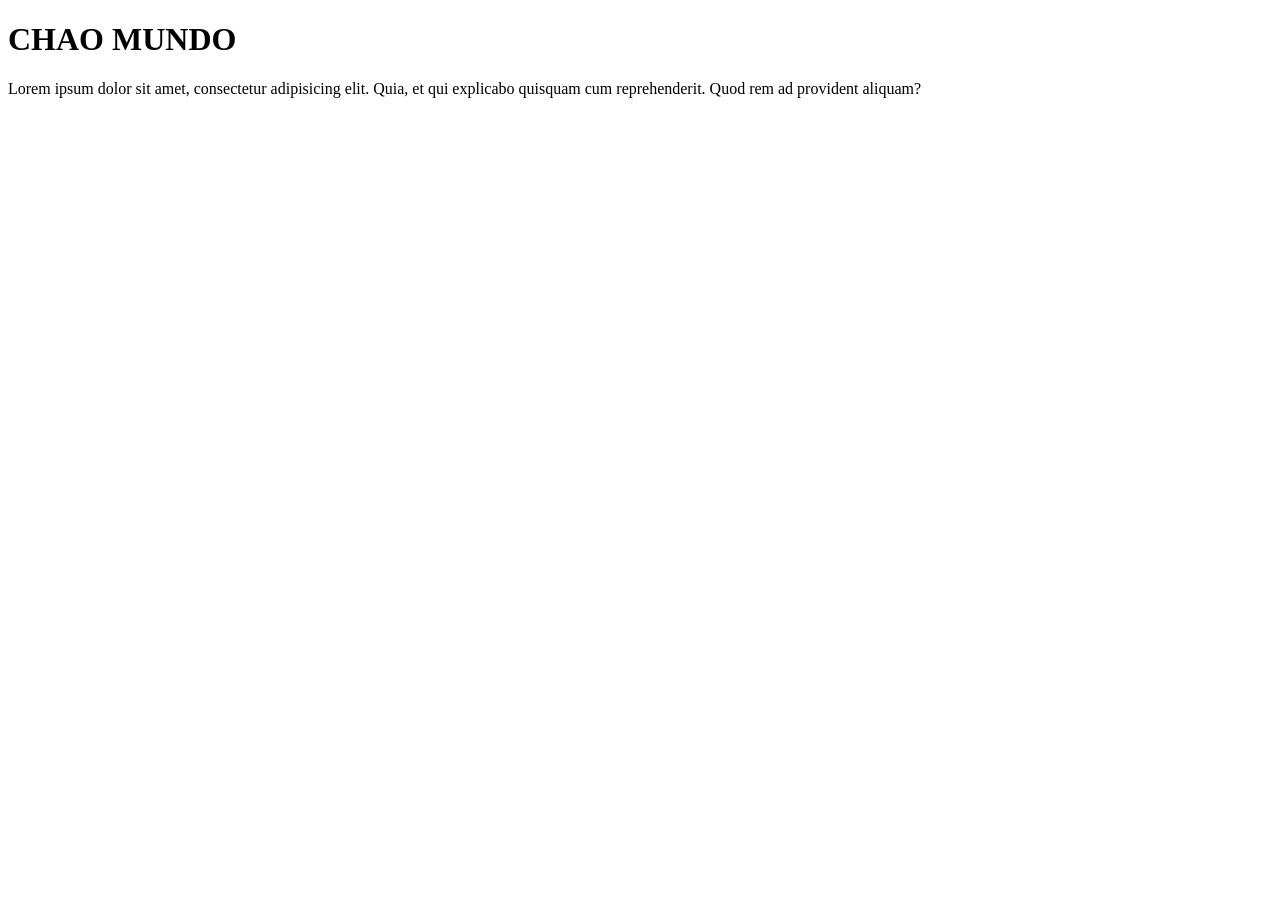
<file: 1/chaomundo.html>
<!DOCTYPE html>
<html lang="en">
  <head>
    <meta charset="UTF-8" />
    <meta http-equiv="X-UA-Compatible" content="IE=edge" />
    <meta name="viewport" content="width=device-width, initial-scale=1.0" />
    <title>Document</title>
  </head>
  <body>
    <h1>CHAO MUNDO</h1>
    <p>
      Lorem ipsum dolor sit amet, consectetur adipisicing elit. Quia, et qui
      explicabo quisquam cum reprehenderit. Quod rem ad provident aliquam?
    </p>
  </body>
</html>
</file>
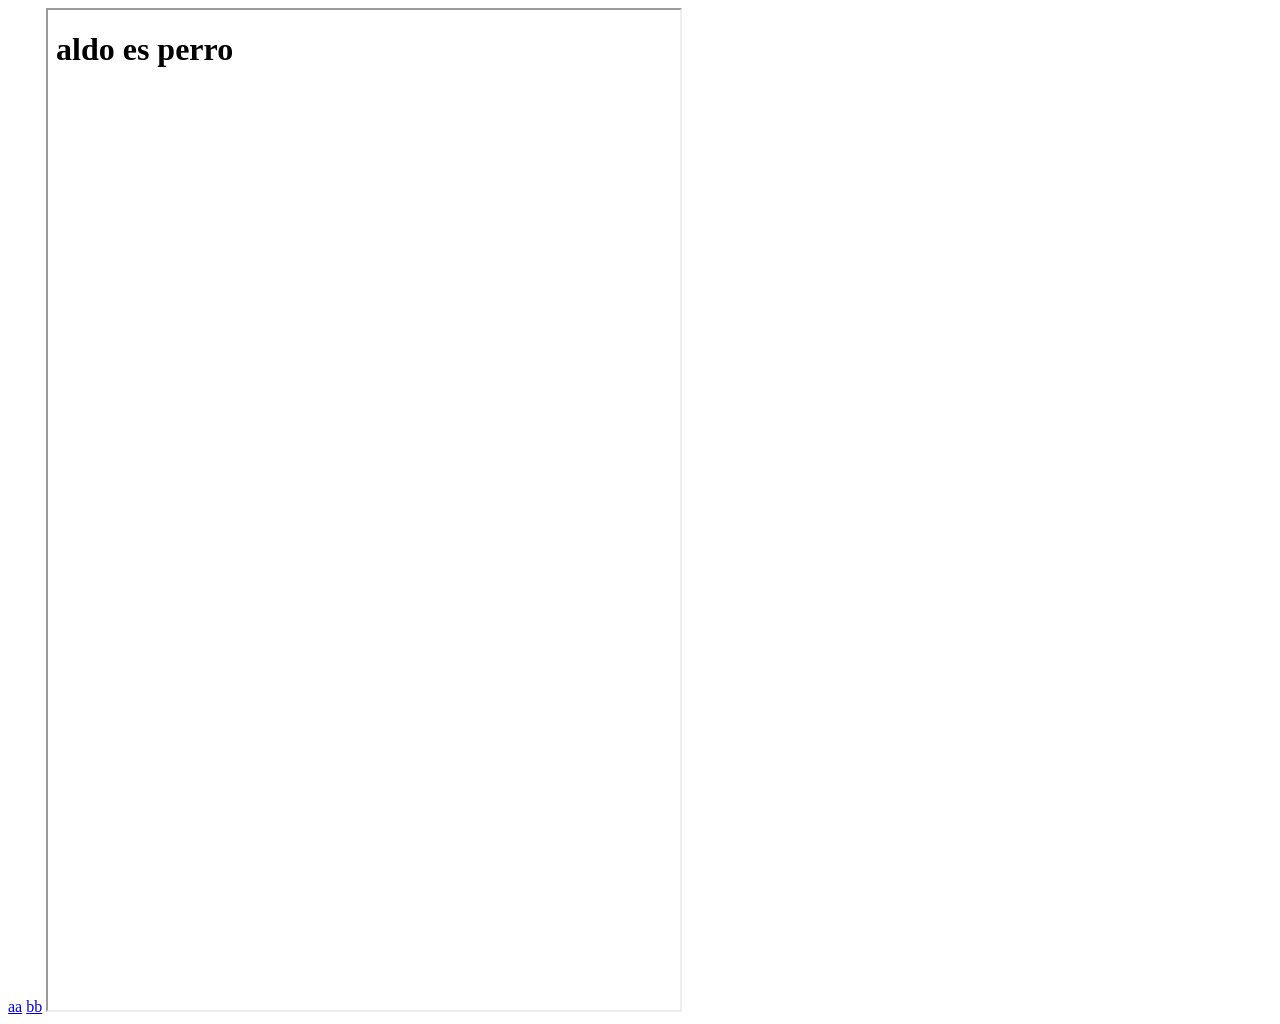
<file: 1/intro.html>
<!DOCTYPE html>
<html lang="en">

<head>
    <meta charset="UTF-8">
    <meta http-equiv="X-UA-Compatible" content="IE=edge">
    <meta name="viewport" content="width=device-width, initial-scale=1.0">
    <title>Document</title>
    <style>
        .perro {
            text-align: center;
            color: rgb(0, 0, 0);
            font-size: 60px;
            font-family: impact;
        }

   
    </style>
</head>

<body>

    <div class="all">
        <div div class="php">

            <a href="index.html" target="a">aa</a>
            <a href="ejercicios-secuenciales.php" target="a">bb</a>
            <iframe src="tumama.html" width="50%" height="1000" name="a" borderframe="0" ></iframe>
        </div>
        
    </div>
</body>

</html>
</file>
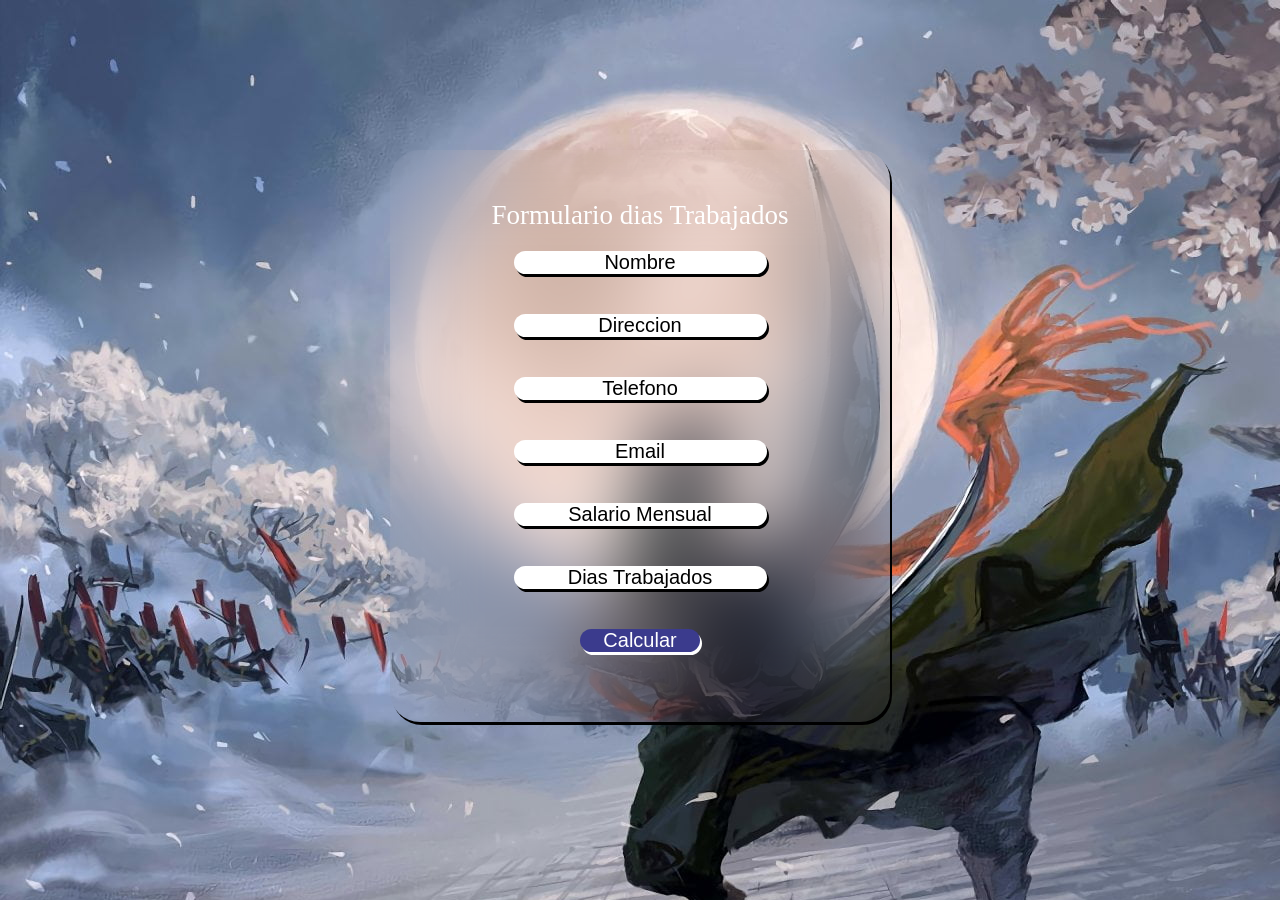
<file: 1/login.html>
<!DOCTYPE html>
<html lang="en">

<head>
    <meta charset="UTF-8">
    <meta http-equiv="X-UA-Compatible" content="IE=edge">
    <meta name="viewport" content="width=device-width, initial-scale=1.0">
    <title>Document</title>
    <link rel="stylesheet" href="styleLogin.css">
    <style>
        body {
            background-image: url(anime-one-piece-zoro-roronoa-wallpaper-f99078fd418a8d7b9687185ff021960d.jpg);

        }
    </style>
</head>

<body>
    <div class="all">
        <div class="form">
            <form action="ola.php" class="body" method="post">
                <legend>Formulario dias Trabajados</legend>
                <input type="text" name="nombre" placeholder="nombre">
                <input type="text" name="direccion" placeholder="direccion">
                <input type="text" name="telefono" placeholder="telefono">
                <input type="email" name="email" placeholder="email">
                <input type="text" name="salarioM" placeholder="Salario mensual">
                <input type="text" name="diasT" placeholder="dias trabajados">
                <input type="submit" value="Calcular" class="enviar">
            </form>
        </div>

    </div>

</body>

</html>
</file>
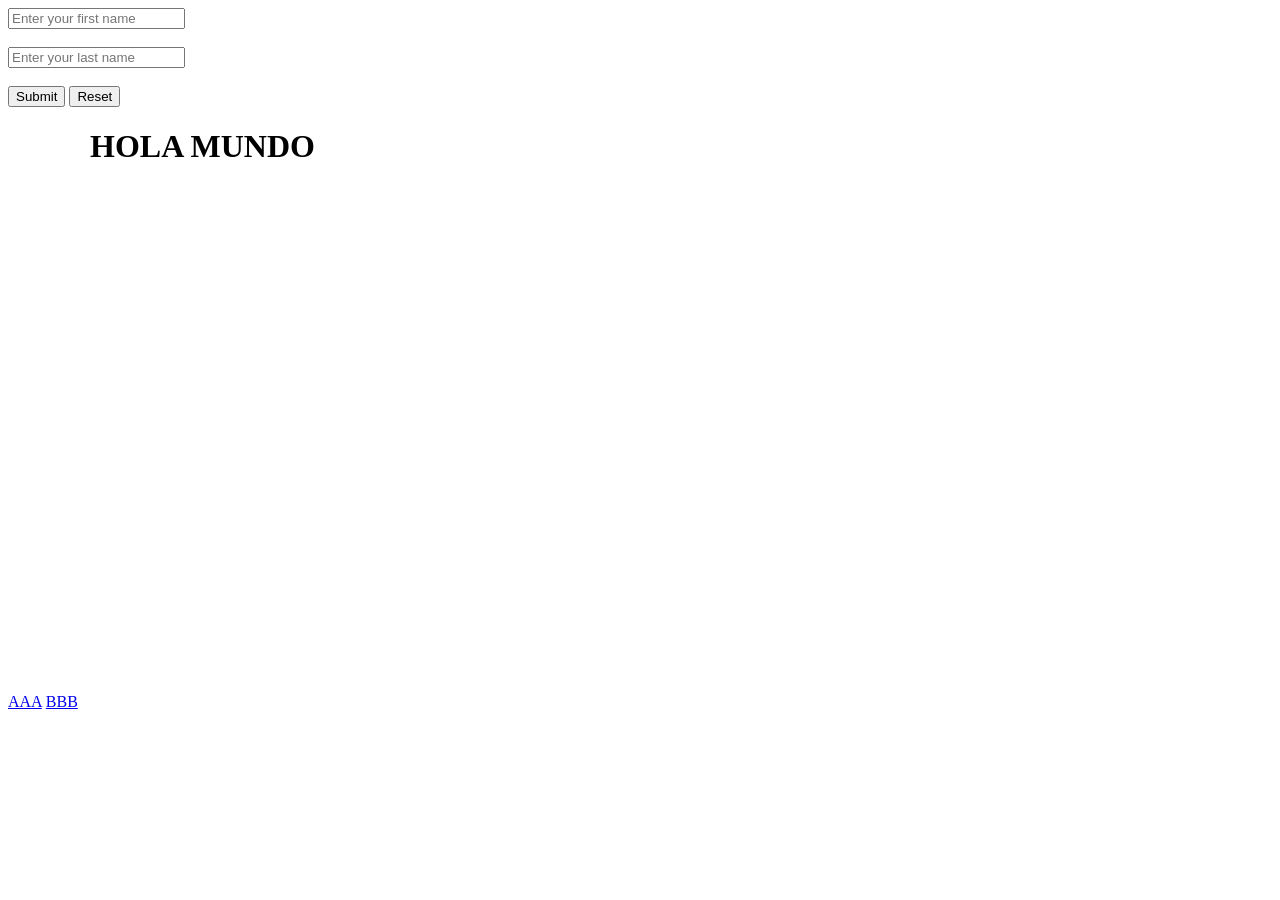
<file: 1/postmethod.html>
<!DOCTYPE html>
<html lang="en">
<head>
    <meta charset="UTF-8">
    <meta http-equiv="X-UA-Compatible" content="IE=edge">
    <meta name="viewport" content="width=device-width, initial-scale=1.0">
    <title>Document</title>
</head>
<body>
    <form action="hola.php" method="post">
        <input type="text" placeholder="Enter your first name">
        <br><br>
        <input type="text" placeholder="Enter your last name">
        <br><br>
        <input type="submit">
        <input type="reset">
    </form>
    <a href="chaomundo.html" target="content-frame">AAA</a>
    <a href="postmethod.html" target="content-frame">BBB</a>
    <iframe src="hola.html" height="600" width="60% "name="content-frame" frameborder="0"></iframe>
    
    
</body>
</html>
</file>
<file: 1/styleLogin.css>
* {
    padding: 0;
    margin: 0;
    box-sizing: border-box;
}

.all {
    display: flex;
    align-items: center;
    justify-content: center;
    margin-top: 150px;
}

.body {
    display: flex;
    align-items: center;
    justify-content: center;
    flex-direction: column;
    padding: 50px;
    backdrop-filter: blur(40px);
    width: 500px;
    height: fit-content;
    border-radius: 30px;
    box-shadow: 2px 3px;
  

}

input::placeholder {
    color: rgb(0, 0, 0);
    text-transform: capitalize;
    text-align: center;
}

form input {
    font-size: 20px;
    margin: 20px;
    border-radius: 20px;
    border: none;
    box-shadow: 2px 3px;
}

form legend {
    color: white;
    font-size: 3vh;
}

.enviar {
    width: 120px;
    background-color: rgb(59, 59, 141);
    color: white;
}
</file>
